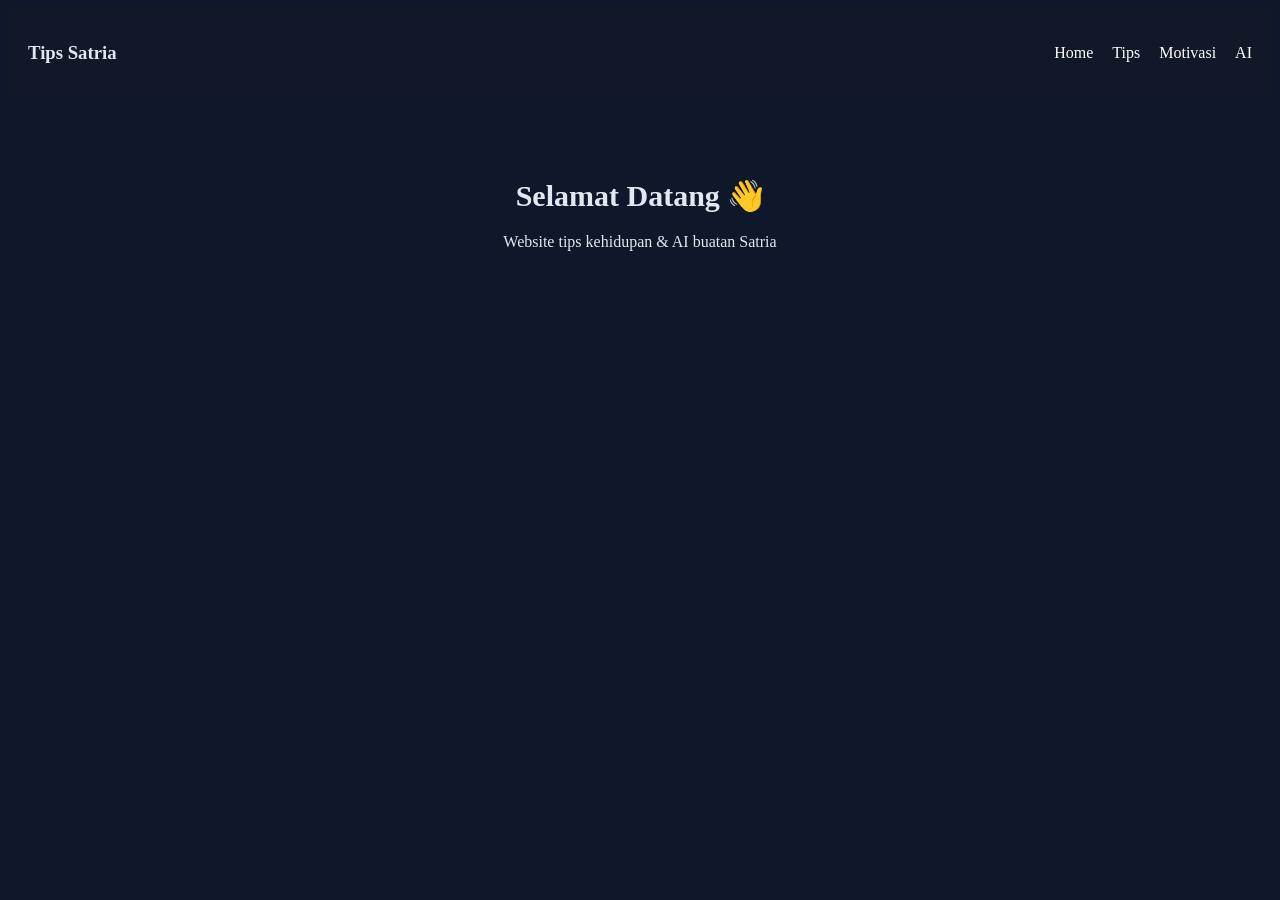
<file: index.html>
<!DOCTYPE html>
<html>
<head>
  <title>Tips Satria</title>
  <link rel="stylesheet" href="style.css">
</head>
<body>

<nav>
  <h3>Tips Satria</h3>
  <div>
    <a href="index.html">Home</a>
    <a href="tips.html">Tips</a>
    <a href="motivasi.html">Motivasi</a>
    <a href="ai.html">AI</a>
  </div>
</nav>

<div class="hero">
  <h1>Selamat Datang 👋</h1>
  <p>Website tips kehidupan & AI buatan Satria</p>
</div>

</body>
</html>
</file>
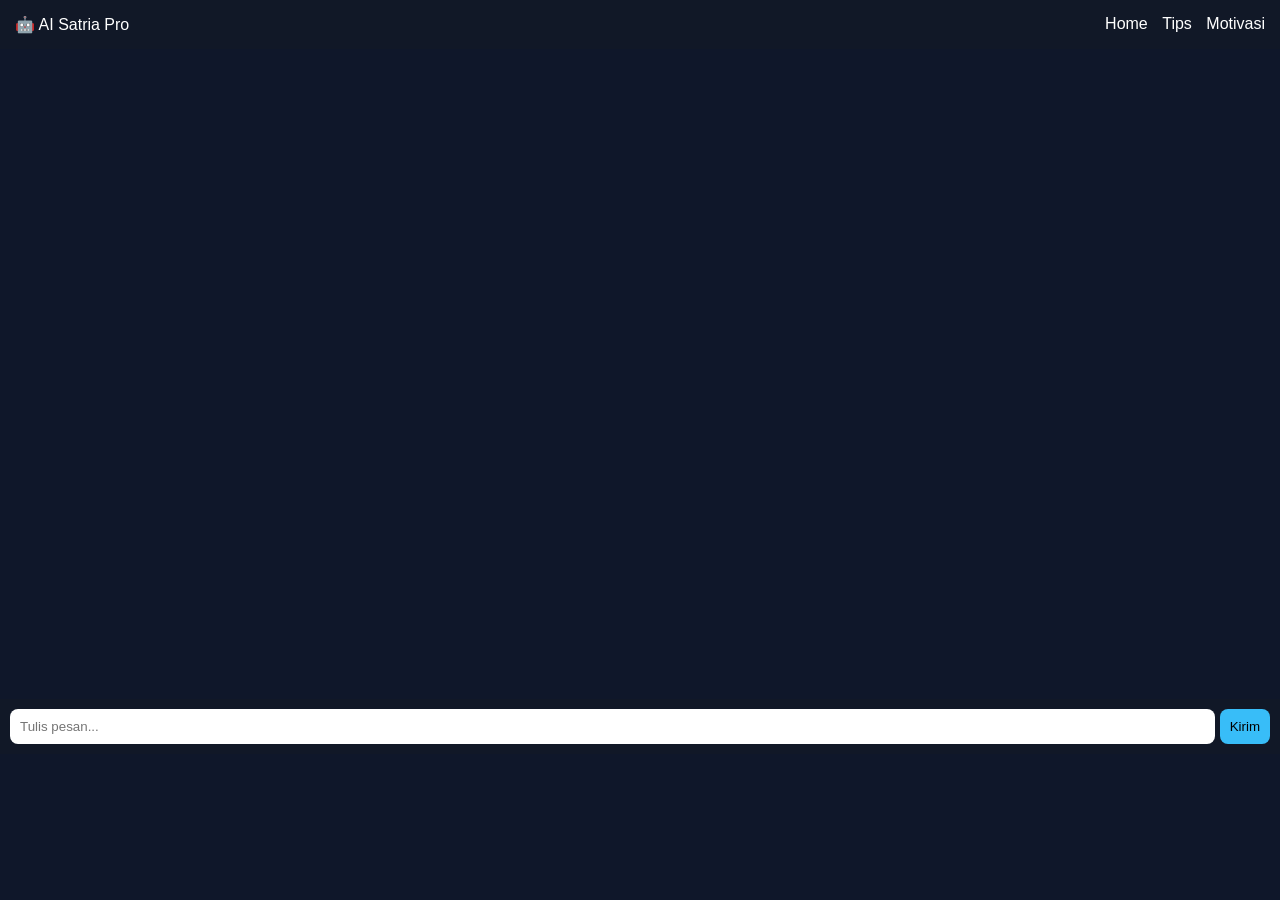
<file: ai.html>
<!DOCTYPE html>
<html lang="id">
<head>
<meta charset="UTF-8">
<meta name="viewport" content="width=device-width, initial-scale=1.0">
<title>AI Chat Pro - Satria</title>

<style>
body{
  margin:0;
  font-family:Arial;
  background:#0f172a;
  color:white;
}

/* NAV */
nav{
  display:flex;
  justify-content:space-between;
  padding:15px;
  background:#111827;
}

nav a{
  color:white;
  text-decoration:none;
  margin-left:10px;
}

/* CHAT BOX */
#chat{
  height:70vh;
  overflow-y:auto;
  padding:10px;
}

/* USER MESSAGE */
.user{
  background:#2563eb;
  padding:10px;
  border-radius:12px;
  margin:8px 0;
  text-align:right;
}

/* AI MESSAGE */
.ai{
  background:#334155;
  padding:10px;
  border-radius:12px;
  margin:8px 0;
}

/* INPUT AREA */
.input-box{
  display:flex;
  padding:10px;
  background:#111827;
}

input{
  flex:1;
  padding:10px;
  border:none;
  border-radius:8px;
}

button{
  padding:10px;
  margin-left:5px;
  background:#38bdf8;
  border:none;
  cursor:pointer;
  border-radius:8px;
}
</style>
</head>

<body>

<!-- NAV -->
<nav>
  <div>🤖 AI Satria Pro</div>
  <div>
    <a href="index.html">Home</a>
    <a href="tips.html">Tips</a>
    <a href="motivasi.html">Motivasi</a>
  </div>
</nav>

<!-- CHAT -->
<div id="chat"></div>

<!-- INPUT -->
<div class="input-box">
  <input id="input" placeholder="Tulis pesan...">
  <button onclick="kirim()">Kirim</button>
</div>

<script>

let history = []; // MEMORY CHAT

async function kirim(){

let input = document.getElementById("input");
let teks = input.value;

if(teks.trim().length < 1) return;

let chat = document.getElementById("chat");

/* USER MESSAGE */
let userMsg = document.createElement("div");
userMsg.className = "user";
userMsg.innerText = teks;
chat.appendChild(userMsg);

input.value = "";

/* SIMPAN MEMORY */
history.push({ role:"user", text:teks });

/* AI MESSAGE */
let ai = document.createElement("div");
ai.className = "ai";
ai.innerText = "🤖 mengetik...";
chat.appendChild(ai);

/* TYPING ANIMATION */
let dots = 0;
let loading = setInterval(() => {
  dots++;
  ai.innerText = "🤖 mengetik" + ".".repeat(dots % 4);
}, 400);

/* BUILD CONTEXT */
let context = history.map(h => `${h.role}: ${h.text}`).join("\n");

const API_KEY = "TEMPEL_API_KEY_KAMU";

try {

const res = await fetch(
`https://generativelanguage.googleapis.com/v1beta/models/gemini-1.5-flash:generateContent?key=${API_KEY}`,
{
method:"POST",
headers:{"Content-Type":"application/json"},
body:JSON.stringify({
contents:[{
parts:[{
text: `
Kamu adalah AI asisten pintar, ramah, dan membantu.

Gunakan percakapan ini sebagai konteks:
${context}

Jawab pertanyaan terakhir dengan jelas dan singkat.
`
}]
}]
})
}
);

const data = await res.json();

clearInterval(loading);

let jawaban =
data?.candidates?.[0]?.content?.parts?.[0]?.text
|| "AI tidak bisa menjawab";

ai.innerText = jawaban;

/* SIMPAN RESPONSE */
history.push({ role:"ai", text:jawaban });

chat.scrollTop = chat.scrollHeight;

} catch (e) {
clearInterval(loading);
ai.innerText = "Error koneksi AI";
}

}

</script>

</body>
</html>
</file>
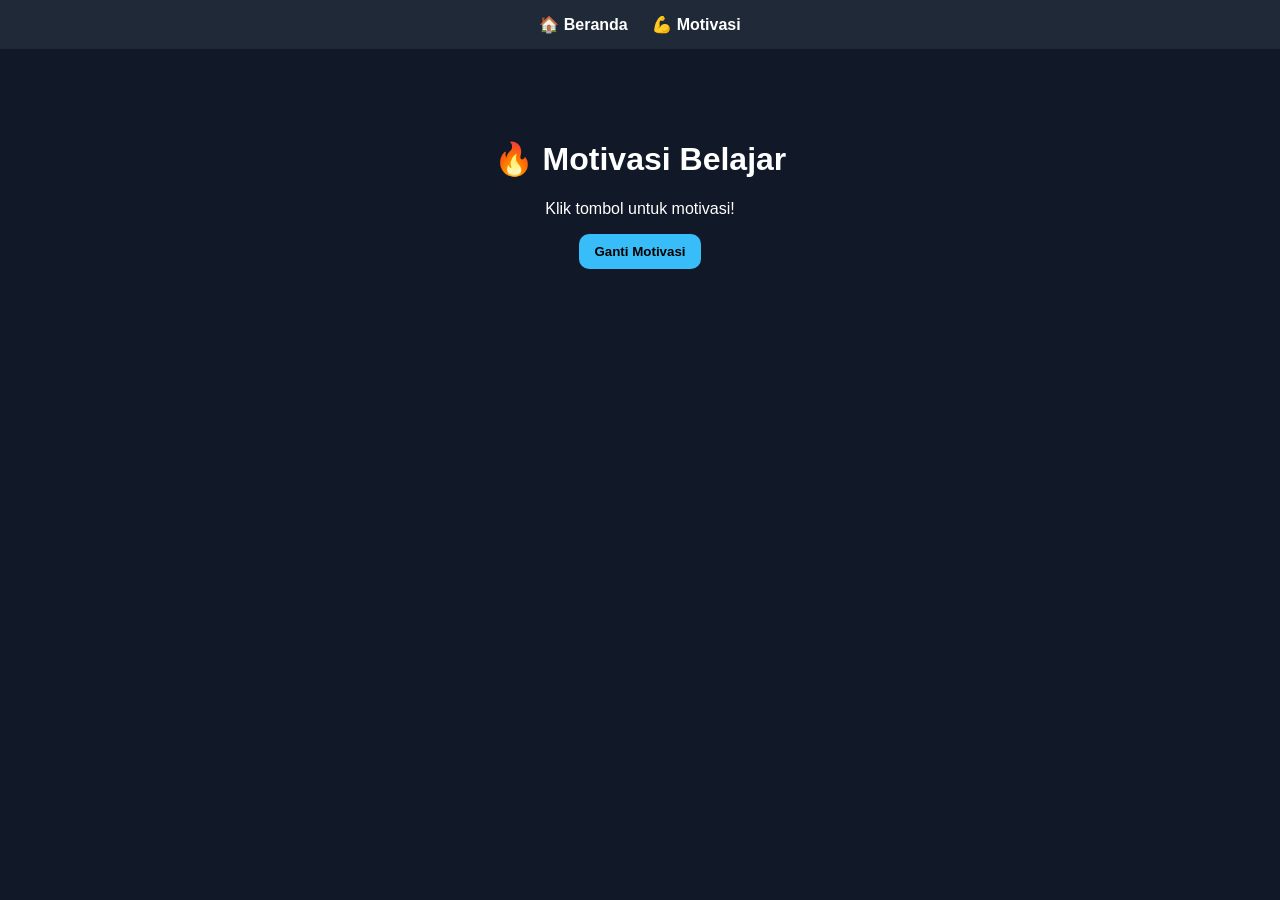
<file: Motivasi.html>
<!DOCTYPE html>
<html lang="id">
<head>
  <meta charset="UTF-8">
  <title>Motivasi Belajar</title>

  <style>
    body {
      font-family: Arial;
      margin: 0;
      background: #111827;
      color: white;
      text-align: center;
    }

    nav {
      background: #1f2937;
      padding: 15px;
    }

    nav a {
      color: white;
      margin: 10px;
      text-decoration: none;
      font-weight: bold;
    }

    .box {
      margin-top: 50px;
      padding: 20px;
    }

    button {
      padding: 10px 15px;
      border: none;
      border-radius: 10px;
      background: #38bdf8;
      cursor: pointer;
      font-weight: bold;
    }
  </style>
</head>

<body>

<nav>
  <a href="index.html">🏠 Beranda</a>
  <a href="motivasi.html">💪 Motivasi</a>
</nav>

<div class="box">

  <h1>🔥 Motivasi Belajar</h1>

  <p id="kata">
    Klik tombol untuk motivasi!
  </p>

  <button onclick="ganti()">Ganti Motivasi</button>

</div>

<script>
function ganti() {
  const list = [
    "Belajar hari ini = sukses besok 💪",
    "Sedikit tapi konsisten lebih kuat 🔥",
    "Jangan menyerah, kamu bisa 😎",
    "Setiap hari kamu lebih baik dari kemarin 🚀"
  ];

  document.getElementById("kata").innerText =
    list[Math.floor(Math.random() * list.length)];
}
</script>

</body>
</html>
</file>
<file: style.css>
{
  margin:0;
  padding:0;
  box-sizing:border-box;
  font-family:Arial;
}

body{
  background:#0f172a;
  color:#e2e8f0;
}

nav{
  display:flex;
  justify-content:space-between;
  align-items:center;
  padding:15px 20px;
  background:#111827;
  position:sticky;
  top:0;
}

nav a{
  color:white;
  text-decoration:none;
  margin-left:15px;
}

nav a:hover{
  color:#38bdf8;
}

.container{
  padding:20px;
  display:grid;
  grid-template-columns:repeat(auto-fit,minmax(250px,1fr));
  gap:15px;
}

.card{
  background:#1e293b;
  padding:15px;
  border-radius:12px;
  transition:0.3s;
}

.card:hover{
  transform:translateY(-5px);
}

.hero{
  text-align:center;
  padding:60px 20px;
}

.hero h1{
  font-size:30px;
}
</file>
